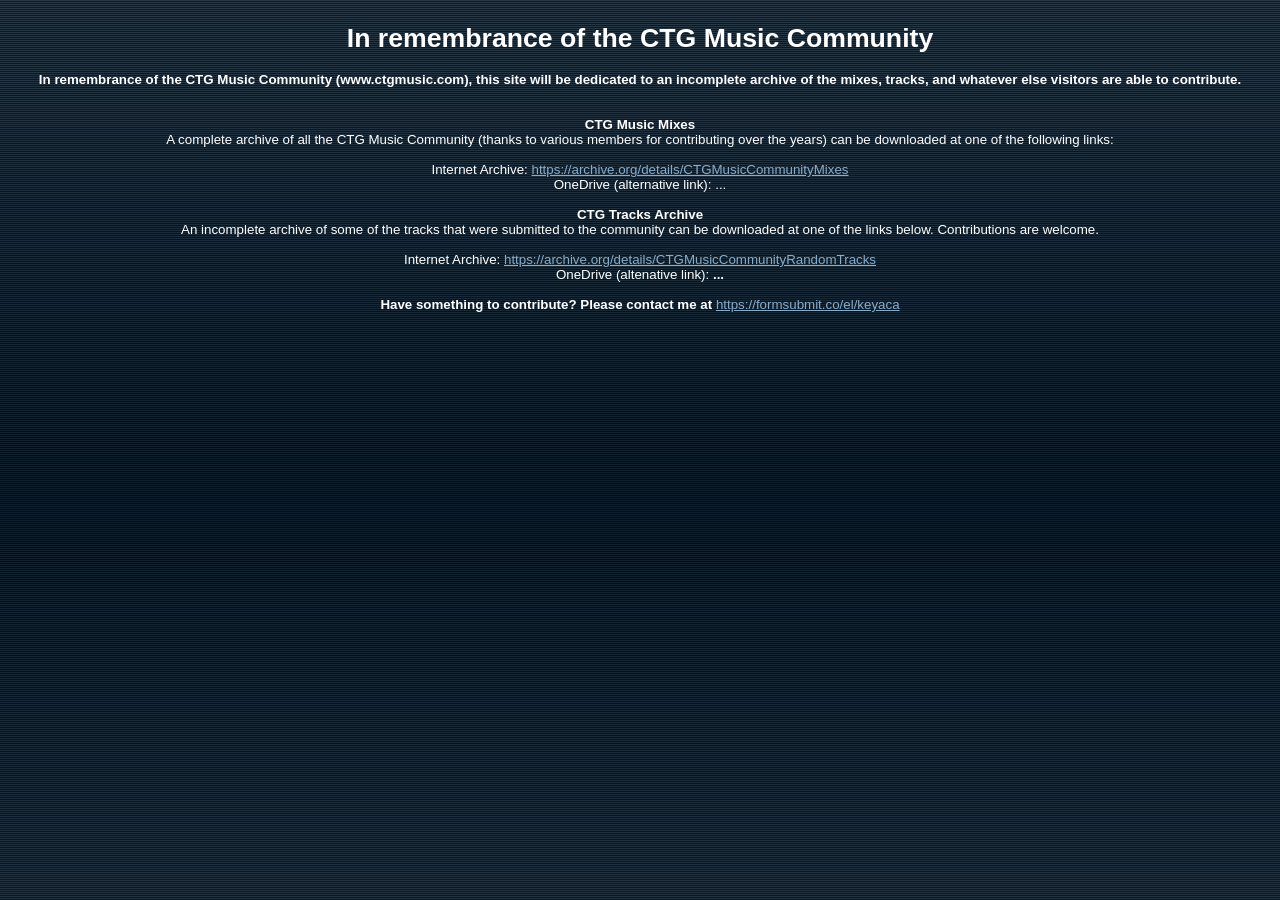
<file: ctg2026/index.html>
<!DOCTYPE html>
<html>
  <head>
    <meta http-equiv="content-type" content="text/html; charset=windows-1250">
    <title>In remembrance of the CTG Music Community</title>
    <meta name="robots" content="all">
    <meta http-equiv="Content-language" content="en">
    <meta content="CTG is music community,sharing mp3 and other music files free to download.We provide advanced systems for experienced and beginner musicians to promote themselves and their music"
      name="description">
    <meta name="keywords" content="music community, add your song, best free mp3 downloads, top charts, scene links archive, midi programs, vst guide, tracker software, reason and cubase, remix contest, music reviews, promo songs, web chat, artist diaries, express yourself, trance mix, melodic trance, classical soundtracks, experimental ambient, electro dance, techno acid, easy listening, chill house, heavy black metal, chiptune, drum and bass, demostyle game, alternative rock, chillout downtempo, happy hardcore, hardstyle, psychedelic goa, latin jazz">
    <meta name="category" content="Entertainment">
    <meta name="author" content="Gaj Capuder">
    <link rel="STYLESHEET" type="text/css" href="default-2.css">
  </head>
  <body>
    <table width="100%" cellspacing="0" cellpadding="0" border="0">
      <tbody>
        <tr align="center">
          <td>
            <h1>In remembrance of the CTG Music Community</h1>
            <b>In remembrance of the CTG Music Community (www.ctgmusic.com),
              this site will be dedicated to an incomplete archive of the mixes,
              tracks, and whatever else visitors are able to contribute.<br>
              <br>
            </b><br>
            <b>CTG Music Mixes</b><br>
            A complete archive of all the CTG Music Community (thanks to various
            members for contributing over the years) can be downloaded at one of
            the following links:<br>
            <br>
            Internet Archive: <a href="https://archive.org/details/CTGMusicCommunityMixes">https://archive.org/details/CTGMusicCommunityMixes</a><br>
            OneDrive (alternative link): ...<br>
            <br>
            <b>CTG Tracks Archive<br>
            </b>An incomplete archive of some of the tracks that were submitted
            to the community can be downloaded at one of the links below.
            Contributions are welcome.<b><br>
              <br>
            </b>Internet Archive: <a href="https://archive.org/details/CTGMusicCommunityRandomTracks">https://archive.org/details/CTGMusicCommunityRandomTracks</a><br>
            OneDrive (altenative link):<b> ...<br>
              <br>
              Have something to contribute? Please contact me at </b><a href="https://formsubmit.co/el/keyaca"
              target="_blank">https://formsubmit.co/el/keyaca</a><b><a href="https://formsubmit.co/el/keyaca"
                target="_blank"><br>
              </a><br>
            </b></td>
        </tr>
      </tbody>
    </table>
  </body>
</html>
</file>
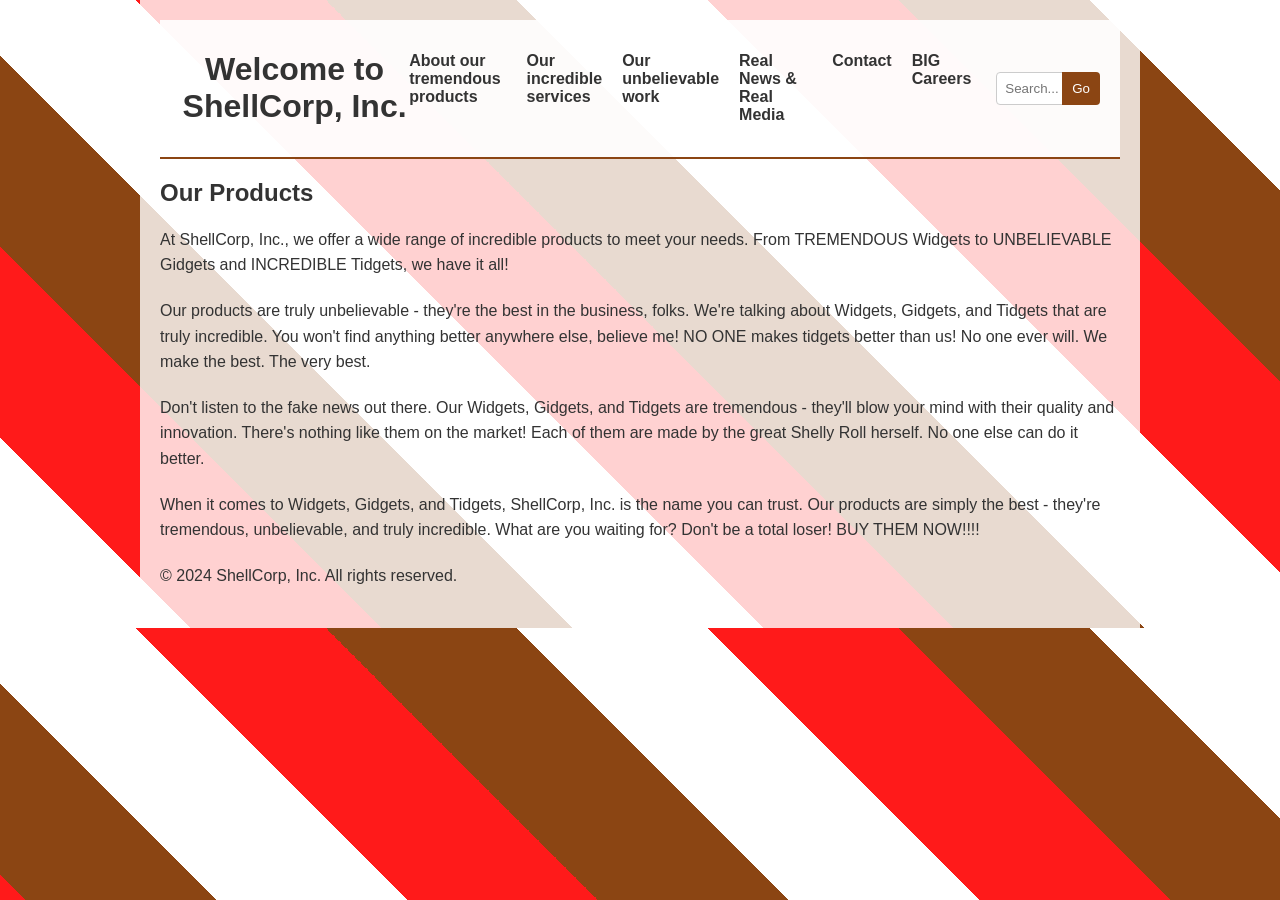
<file: ShellCorp/index.html>
<!DOCTYPE html>
<html lang="en">
  <head>
    <meta http-equiv="content-type" content="text/html; charset=UTF-8">
    <meta name="viewport" content="width=device-width, initial-scale=1.0">
    <title>ShellCorp, Inc.</title>
    <style>
        body {
            font-family: Arial, sans-serif;
            margin: 0;
            padding: 0;
            background-image: repeating-linear-gradient(
                45deg,
                #ffffff,
                #ffffff 10%,
                #ff1a1a 10%,
                #ff1a1a 20%,
                #8b4513 20%,
                #8b4513 30%
            );
            color: #333;
        }
        .container {
            max-width: 960px;
            margin: 0 auto;
            padding: 20px;
            background-color: rgba(255, 255, 255, 0.8);
        }
        header {
            display: flex;
            justify-content: space-between;
            align-items: center;
            margin-bottom: 20px;
            background-color: rgba(255, 255, 255, 0.9);
            padding: 10px 20px;
            border-bottom: 2px solid #8b4513;
        }
        nav {
            display: flex;
            align-items: center;
        }
        nav ul {
            list-style-type: none;
            margin: 0;
            padding: 0;
            display: flex;
        }
        nav ul li {
            margin-right: 20px;
        }
        nav ul li a {
            text-decoration: none;
            color: #333;
            font-weight: bold;
        }
        .search-bar {
            flex-grow: 1;
            margin-left: 5px;
            position: relative;
        }
        .search-bar input[type="text"] {
            width: calc(100% - 40px);
            padding: 8px;
            border: 1px solid #ccc;
            border-radius: 4px;
        }
        .search-bar button {
            position: absolute;
            top: 0;
            right: 0;
            height: 100%;
            padding: 8px 10px;
            background-color: #8b4513;
            color: #fff;
            border: none;
            border-top-right-radius: 4px;
            border-bottom-right-radius: 4px;
            cursor: pointer;
        }
        h1 {
            text-align: center;
        }
        p {
            margin-bottom: 20px;
            line-height: 1.6;
        }
    </style>
  </head>
  <body>
    <div class="container">
      <header>
        <h1>Welcome to ShellCorp, Inc.</h1>
        <nav>
          <ul>
            <li><a href="index.html">About our
                tremendous products</a></li>
            <li><a href="services.html">Our incredible
                services</a></li>
            <li><a href="work.html">Our unbelievable
                work</a></li>
            <li><a href="news.html">Real News &amp;
                Real Media</a></li>
            <li><a href="contact.html">Contact</a></li>
            <li><a href="careers.html">BIG Careers</a></li>
          </ul>
          <div class="search-bar"> <input placeholder="Search..." type="text">
            <button type="submit">Go</button> </div>
        </nav>
      </header>
      <main>
        <section>
          <h2>Our Products</h2>
          <p>At ShellCorp, Inc., we offer a wide range of incredible products to
            meet your needs. From TREMENDOUS Widgets to UNBELIEVABLE Gidgets and
            INCREDIBLE Tidgets, we have it all!</p>
          <p>Our products are truly unbelievable - they're the best in the
            business, folks. We're talking about Widgets, Gidgets, and Tidgets
            that are truly incredible. You won't find anything better anywhere
            else, believe me! NO ONE makes tidgets better than us! No one ever
            will. We make the best. The very best.</p>
          <p>Don't listen to the fake news out there. Our Widgets, Gidgets, and
            Tidgets are tremendous - they'll blow your mind with their quality
            and innovation. There's nothing like them on the market! Each of
            them are made by the great Shelly Roll herself. No one else can do
            it better.</p>
          <p>When it comes to Widgets, Gidgets, and Tidgets, ShellCorp, Inc. is
            the name you can trust. Our products are simply the best - they're
            tremendous, unbelievable, and truly incredible. What are you waiting
            for? Don't be a total loser! BUY THEM NOW!!!!</p>
        </section>
      </main>
      <footer>
        <p>© 2024 ShellCorp, Inc. All rights reserved.</p>
      </footer>
    </div>
  </body>
</html>
</file>
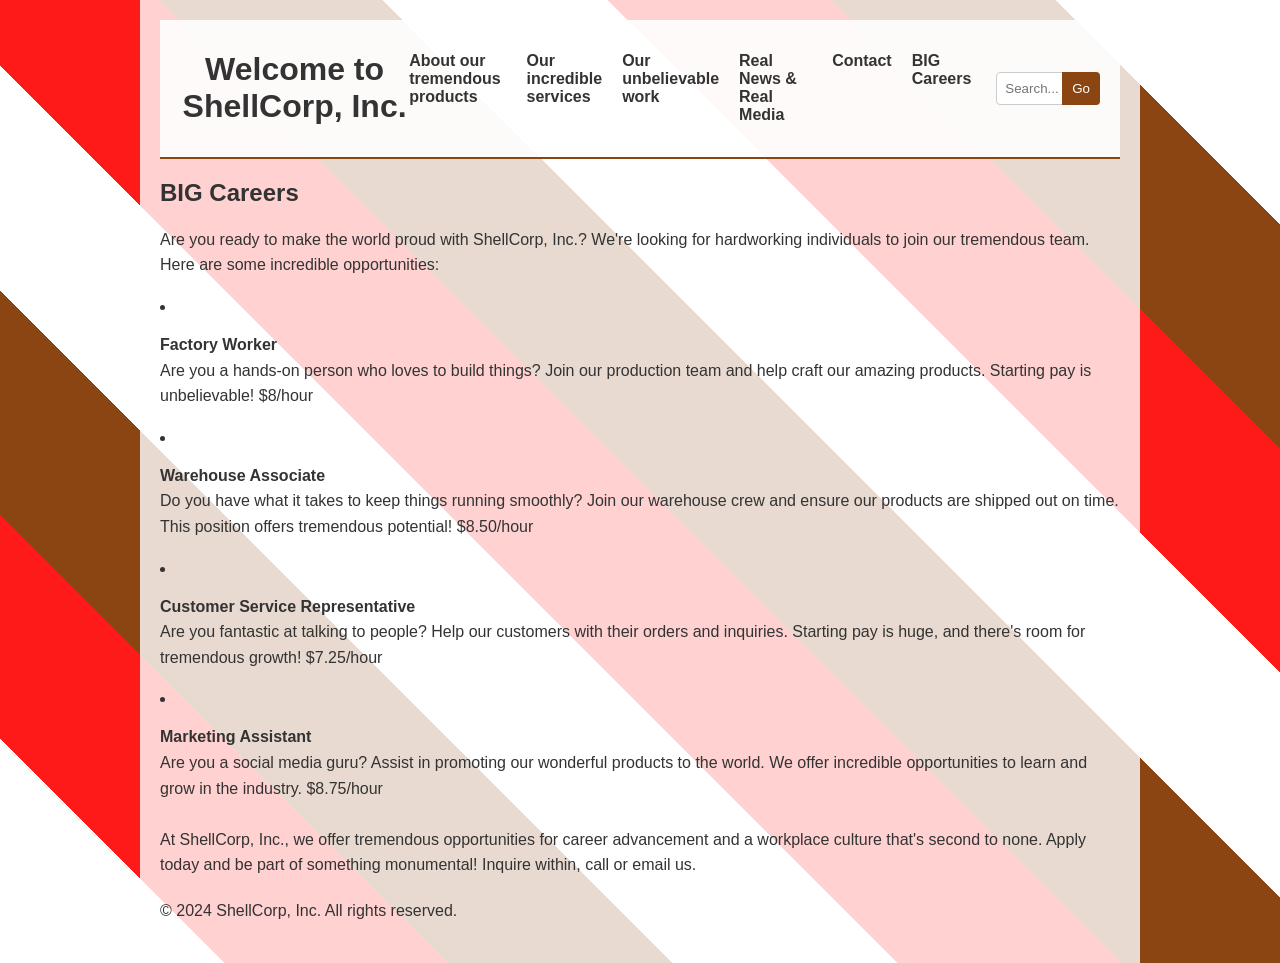
<file: ShellCorp/careers.html>
<!DOCTYPE html>
<html lang="en">
  <head>
    <meta http-equiv="content-type" content="text/html; charset=UTF-8">
    <meta name="viewport" content="width=device-width, initial-scale=1.0">
    <title>ShellCorp, Inc.</title>
    <style>
        body {
            font-family: Arial, sans-serif;
            margin: 0;
            padding: 0;
            background-image: repeating-linear-gradient(
                45deg,
                #ffffff,
                #ffffff 10%,
                #ff1a1a 10%,
                #ff1a1a 20%,
                #8b4513 20%,
                #8b4513 30%
            );
            color: #333;
        }
        .container {
            max-width: 960px;
            margin: 0 auto;
            padding: 20px;
            background-color: rgba(255, 255, 255, 0.8);
        }
        header {
            display: flex;
            justify-content: space-between;
            align-items: center;
            margin-bottom: 20px;
            background-color: rgba(255, 255, 255, 0.9);
            padding: 10px 20px;
            border-bottom: 2px solid #8b4513;
        }
        nav {
            display: flex;
            align-items: center;
        }
        nav ul {
            list-style-type: none;
            margin: 0;
            padding: 0;
            display: flex;
        }
        nav ul li {
            margin-right: 20px;
        }
        nav ul li a {
            text-decoration: none;
            color: #333;
            font-weight: bold;
        }
        .search-bar {
            flex-grow: 1;
            margin-left: 5px;
            position: relative;
        }
        .search-bar input[type="text"] {
            width: calc(100% - 40px);
            padding: 8px;
            border: 1px solid #ccc;
            border-radius: 4px;
        }
        .search-bar button {
            position: absolute;
            top: 0;
            right: 0;
            height: 100%;
            padding: 8px 10px;
            background-color: #8b4513;
            color: #fff;
            border: none;
            border-top-right-radius: 4px;
            border-bottom-right-radius: 4px;
            cursor: pointer;
        }
        h1 {
            text-align: center;
        }
        p {
            margin-bottom: 20px;
            line-height: 1.6;
        }
    </style>
  </head>
  <body>
    <div class="container">
      <header>
        <h1>Welcome to ShellCorp, Inc.</h1>
        <nav>
          <ul>
            <li><a href="index.html">About our
                tremendous products</a></li>
            <li><a href="services.html">Our incredible
                services</a></li>
            <li><a href="work.html">Our unbelievable
                work</a></li>
            <li><a href="news.html">Real News &amp;
                Real Media</a></li>
            <li><a href="contact.html">Contact</a></li>
            <li><a href="careers.html">BIG Careers</a></li>
          </ul>
          <div class="search-bar"> <input placeholder="Search..." type="text">
            <button type="submit">Go</button> </div>
        </nav>
      </header>
      <main>
        <section>
          <h2>BIG Careers</h2>
          <p>Are you ready to make the world proud with ShellCorp, Inc.? We're
            looking for hardworking individuals to join our tremendous team.
            Here are some incredible opportunities:</p>
          <li>
            <p><strong>Factory Worker</strong><br>
              Are you a hands-on person who loves to build things? Join our
              production team and help craft our amazing products. Starting pay
              is unbelievable! $8/hour</p>
          </li>
          <li>
            <p><strong>Warehouse Associate</strong><br>
              Do you have what it takes to keep things running smoothly? Join
              our warehouse crew and ensure our products are shipped out on
              time. This position offers tremendous potential! $8.50/hour</p>
          </li>
          <li>
            <p><strong>Customer Service Representative</strong><br>
              Are you fantastic at talking to people? Help our customers with
              their orders and inquiries. Starting pay is huge, and there's room
              for tremendous growth! $7.25/hour</p>
          </li>
          <li>
            <p><strong>Marketing Assistant</strong><br>
              Are you a social media guru? Assist in promoting our wonderful
              products to the world. We offer incredible opportunities to learn
              and grow in the industry. $8.75/hour<br>
              <br>
              At ShellCorp, Inc., we offer tremendous opportunities for career
              advancement and a workplace culture that's second to none. Apply
              today and be part of something monumental! Inquire within, call or
              email us.</p>
          </li>
        </section>
        <section></section>
      </main>
      <footer>
        <p>© 2024 ShellCorp, Inc. All rights reserved.</p>
      </footer>
    </div>
  </body>
</html>
</file>
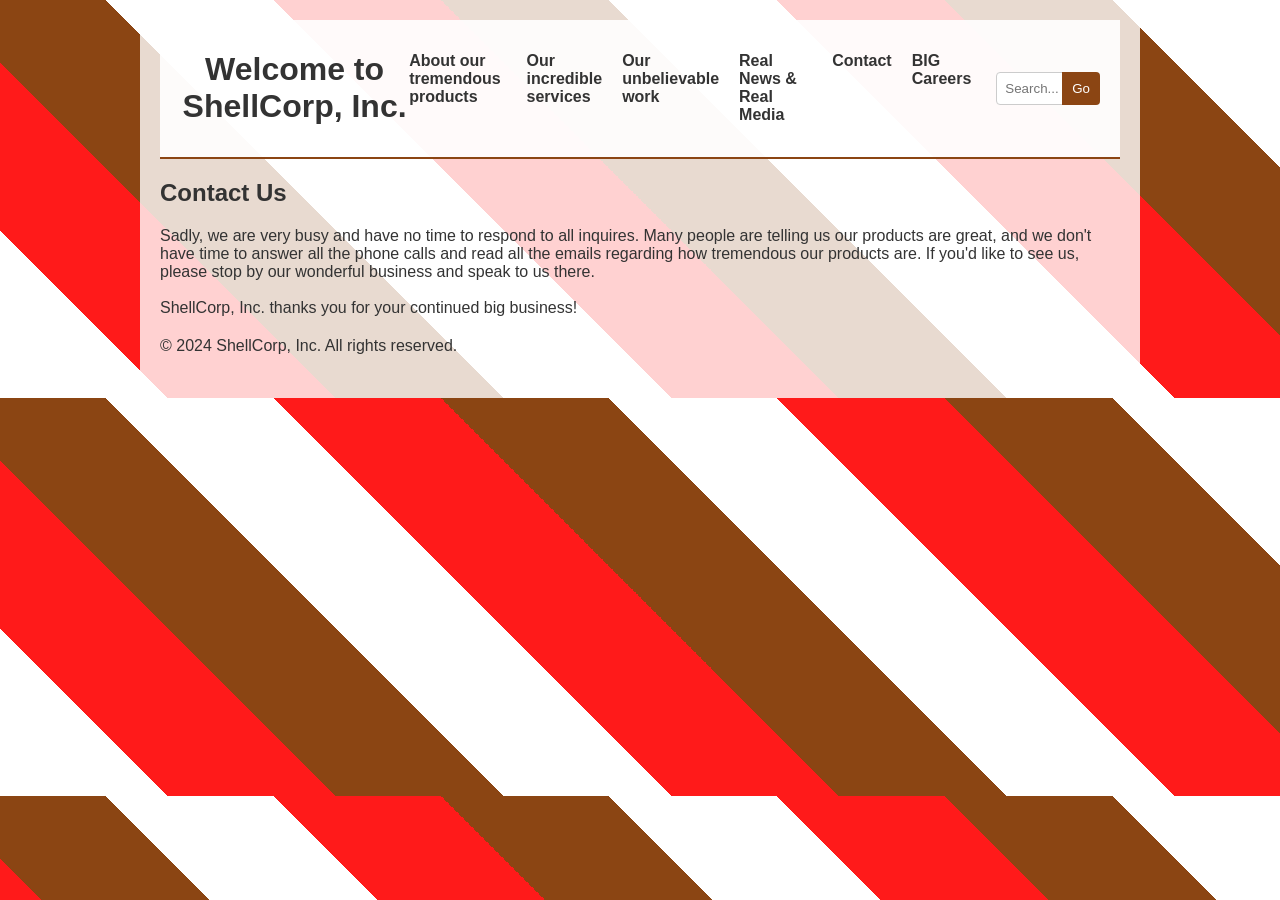
<file: ShellCorp/contact.html>
<!DOCTYPE html>
<html lang="en">
  <head>
    <meta http-equiv="content-type" content="text/html; charset=UTF-8">
    <meta name="viewport" content="width=device-width, initial-scale=1.0">
    <title>ShellCorp, Inc.</title>
    <style>
        body {
            font-family: Arial, sans-serif;
            margin: 0;
            padding: 0;
            background-image: repeating-linear-gradient(
                45deg,
                #ffffff,
                #ffffff 10%,
                #ff1a1a 10%,
                #ff1a1a 20%,
                #8b4513 20%,
                #8b4513 30%
            );
            color: #333;
        }
        .container {
            max-width: 960px;
            margin: 0 auto;
            padding: 20px;
            background-color: rgba(255, 255, 255, 0.8);
        }
        header {
            display: flex;
            justify-content: space-between;
            align-items: center;
            margin-bottom: 20px;
            background-color: rgba(255, 255, 255, 0.9);
            padding: 10px 20px;
            border-bottom: 2px solid #8b4513;
        }
        nav {
            display: flex;
            align-items: center;
        }
        nav ul {
            list-style-type: none;
            margin: 0;
            padding: 0;
            display: flex;
        }
        nav ul li {
            margin-right: 20px;
        }
        nav ul li a {
            text-decoration: none;
            color: #333;
            font-weight: bold;
        }
        .search-bar {
            flex-grow: 1;
            margin-left: 5px;
            position: relative;
        }
        .search-bar input[type="text"] {
            width: calc(100% - 40px);
            padding: 8px;
            border: 1px solid #ccc;
            border-radius: 4px;
        }
        .search-bar button {
            position: absolute;
            top: 0;
            right: 0;
            height: 100%;
            padding: 8px 10px;
            background-color: #8b4513;
            color: #fff;
            border: none;
            border-top-right-radius: 4px;
            border-bottom-right-radius: 4px;
            cursor: pointer;
        }
        h1 {
            text-align: center;
        }
        p {
            margin-bottom: 20px;
            line-height: 1.6;
        }
    </style>
  </head>
  <body>
    <div class="container">
      <header>
        <h1>Welcome to ShellCorp, Inc.</h1>
        <nav>
          <ul>
            <li><a href="index.html">About our
                tremendous products</a></li>
            <li><a href="services.html">Our incredible
                services</a></li>
            <li><a href="work.html">Our unbelievable
                work</a></li>
            <li><a href="news.html">Real News &amp;
                Real Media</a></li>
            <li><a href="contact.html">Contact</a></li>
            <li><a href="careers.html">BIG Careers</a></li>
          </ul>
          <div class="search-bar"> <input placeholder="Search..." type="text">
            <button type="submit">Go</button> </div>
        </nav>
      </header>
      <main>
        <section>
          <h2>Contact Us</h2>
          Sadly, we are very busy and have no time to respond to all inquires.
          Many people are telling us our products are great, and we don't have
          time to answer all the phone calls and read all the emails regarding
          how tremendous our products are. If you'd like to see us, please stop
          by our wonderful business and speak to us there.<br>
          <br>
          ShellCorp, Inc. thanks you for your continued big business!</section>
      </main>
      <footer>
        <p>© 2024 ShellCorp, Inc. All rights reserved.</p>
      </footer>
    </div>
  </body>
</html>
</file>
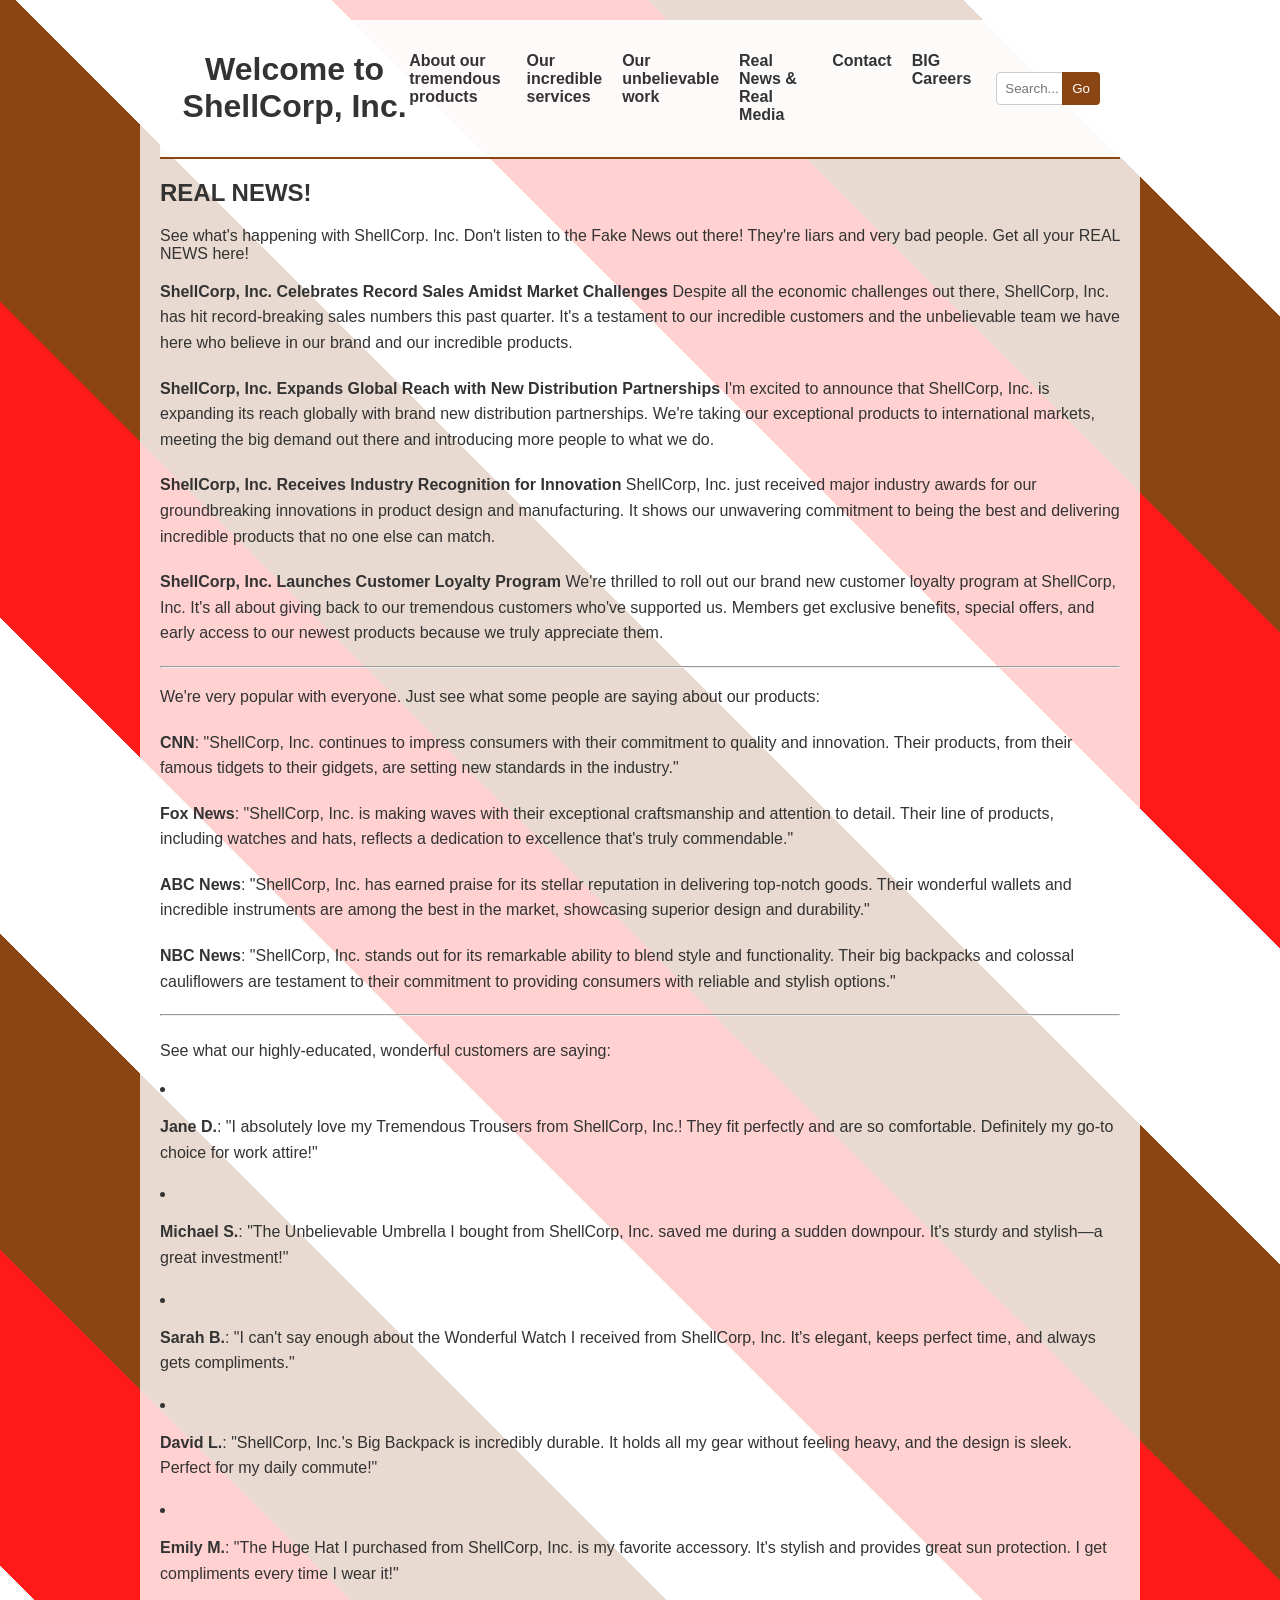
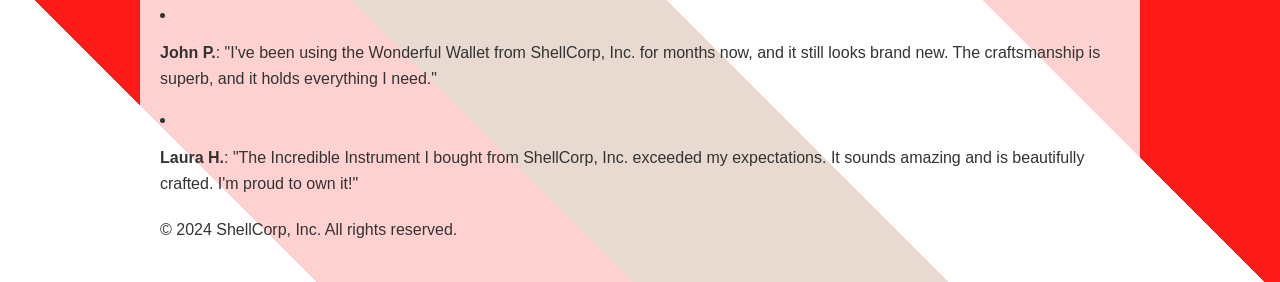
<file: ShellCorp/news.html>
<!DOCTYPE html>
<html lang="en">
  <head>
    <meta http-equiv="content-type" content="text/html; charset=UTF-8">
    <meta name="viewport" content="width=device-width, initial-scale=1.0">
    <title>ShellCorp, Inc.</title>
    <style>
        body {
            font-family: Arial, sans-serif;
            margin: 0;
            padding: 0;
            background-image: repeating-linear-gradient(
                45deg,
                #ffffff,
                #ffffff 10%,
                #ff1a1a 10%,
                #ff1a1a 20%,
                #8b4513 20%,
                #8b4513 30%
            );
            color: #333;
        }
        .container {
            max-width: 960px;
            margin: 0 auto;
            padding: 20px;
            background-color: rgba(255, 255, 255, 0.8);
        }
        header {
            display: flex;
            justify-content: space-between;
            align-items: center;
            margin-bottom: 20px;
            background-color: rgba(255, 255, 255, 0.9);
            padding: 10px 20px;
            border-bottom: 2px solid #8b4513;
        }
        nav {
            display: flex;
            align-items: center;
        }
        nav ul {
            list-style-type: none;
            margin: 0;
            padding: 0;
            display: flex;
        }
        nav ul li {
            margin-right: 20px;
        }
        nav ul li a {
            text-decoration: none;
            color: #333;
            font-weight: bold;
        }
        .search-bar {
            flex-grow: 1;
            margin-left: 5px;
            position: relative;
        }
        .search-bar input[type="text"] {
            width: calc(100% - 40px);
            padding: 8px;
            border: 1px solid #ccc;
            border-radius: 4px;
        }
        .search-bar button {
            position: absolute;
            top: 0;
            right: 0;
            height: 100%;
            padding: 8px 10px;
            background-color: #8b4513;
            color: #fff;
            border: none;
            border-top-right-radius: 4px;
            border-bottom-right-radius: 4px;
            cursor: pointer;
        }
        h1 {
            text-align: center;
        }
        p {
            margin-bottom: 20px;
            line-height: 1.6;
        }
    </style>
  </head>
  <body>
    <div class="container">
      <header>
        <h1>Welcome to ShellCorp, Inc.</h1>
        <nav>
          <ul>
            <li><a href="index.html">About our
                tremendous products</a></li>
            <li><a href="services.html">Our incredible
                services</a></li>
            <li><a href="work.html">Our unbelievable
                work</a></li>
            <li><a href="news.html">Real News &amp;
                Real Media</a></li>
            <li><a href="contact.html">Contact</a></li>
            <li><a href="careers.html">BIG Careers</a></li>
          </ul>
          <div class="search-bar"> <input placeholder="Search..." type="text">
            <button type="submit">Go</button> </div>
        </nav>
      </header>
      <main>
        <section>
          <h2>REAL NEWS!</h2>
          See what's happening with ShellCorp. Inc. Don't listen to the Fake
          News out there! They're liars and very bad people. Get all your REAL
          NEWS here!<br>
          <p><strong>ShellCorp, Inc. Celebrates Record Sales Amidst Market
              Challenges</strong>
            Despite all the economic challenges out there, ShellCorp, Inc. has
            hit record-breaking sales numbers this past quarter. It's a
            testament to our incredible customers and the unbelievable team we
            have here who believe in our brand and our incredible products.</p>
          <p><strong>ShellCorp, Inc. Expands Global Reach with New Distribution
              Partnerships</strong>
            I'm excited to announce that ShellCorp, Inc. is expanding its reach
            globally with brand new distribution partnerships. We're taking our
            exceptional products to international markets, meeting the big
            demand out there and introducing more people to what we do.</p>
          <p><strong>ShellCorp, Inc. Receives Industry Recognition for
              Innovation</strong>
            ShellCorp, Inc. just received major industry awards for our
            groundbreaking innovations in product design and manufacturing. It
            shows our unwavering commitment to being the best and delivering
            incredible products that no one else can match.</p>
          <p><strong>ShellCorp, Inc. Launches Customer Loyalty Program</strong>
            We're thrilled to roll out our brand new customer loyalty program at
            ShellCorp, Inc. It's all about giving back to our tremendous
            customers who've supported us. Members get exclusive benefits,
            special offers, and early access to our newest products because we
            truly appreciate them.</p>
        </section>
        <hr>
        <p>We're very popular with everyone. Just see what some people are
          saying about our products:</p>
        <section>
          <p><strong>CNN</strong>: "ShellCorp, Inc. continues to impress
            consumers with their commitment to quality and innovation. Their
            products, from their famous tidgets to their gidgets, are setting
            new standards in the industry."</p>
          <p><strong>Fox News</strong>: "ShellCorp, Inc. is making waves with
            their exceptional craftsmanship and attention to detail. Their line
            of products, including watches and hats, reflects a dedication to
            excellence that's truly commendable."</p>
          <p><strong>ABC News</strong>: "ShellCorp, Inc. has earned praise for
            its stellar reputation in delivering top-notch goods. Their
            wonderful wallets and incredible instruments are among the best in
            the market, showcasing superior design and durability."</p>
          <p><strong>NBC News</strong>: "ShellCorp, Inc. stands out for its
            remarkable ability to blend style and functionality. Their big
            backpacks and colossal cauliflowers are testament to their
            commitment to providing consumers with reliable and stylish
            options."</p>
          <hr><br>
          See what our highly-educated, wonderful customers are saying:<br>
          <p>
            <li>
              <p><strong>Jane D.</strong>: "I absolutely love my Tremendous
                Trousers from ShellCorp, Inc.! They fit perfectly and are so
                comfortable. Definitely my go-to choice for work attire!"</p>
            </li>
          </p>
          <p>
            <li>
              <p><strong>Michael S.</strong>: "The Unbelievable Umbrella I
                bought from ShellCorp, Inc. saved me during a sudden downpour.
                It's sturdy and stylish—a great investment!"</p>
            </li>
            <li>
              <p><strong>Sarah B.</strong>: "I can't say enough about the
                Wonderful Watch I received from ShellCorp, Inc. It's elegant,
                keeps perfect time, and always gets compliments."</p>
            </li>
            <li>
              <p><strong>David L.</strong>: "ShellCorp, Inc.'s Big Backpack is
                incredibly durable. It holds all my gear without feeling heavy,
                and the design is sleek. Perfect for my daily commute!"</p>
            </li>
            <li>
              <p><strong>Emily M.</strong>: "The Huge Hat I purchased from
                ShellCorp, Inc. is my favorite accessory. It's stylish and
                provides great sun protection. I get compliments every time I
                wear it!"</p>
            </li>
            <li>
              <p><strong>John P.</strong>: "I've been using the Wonderful Wallet
                from ShellCorp, Inc. for months now, and it still looks brand
                new. The craftsmanship is superb, and it holds everything I
                need."</p>
            </li>
            <li>
              <p><strong>Laura H.</strong>: "The Incredible Instrument I bought
                from ShellCorp, Inc. exceeded my expectations. It sounds amazing
                and is beautifully crafted. I'm proud to own it!"</p>
            </li>
          </p>
        </section>
      </main>
      <footer>
        <p>© 2024 ShellCorp, Inc. All rights reserved.</p>
      </footer>
    </div>
  </body>
</html>
</file>
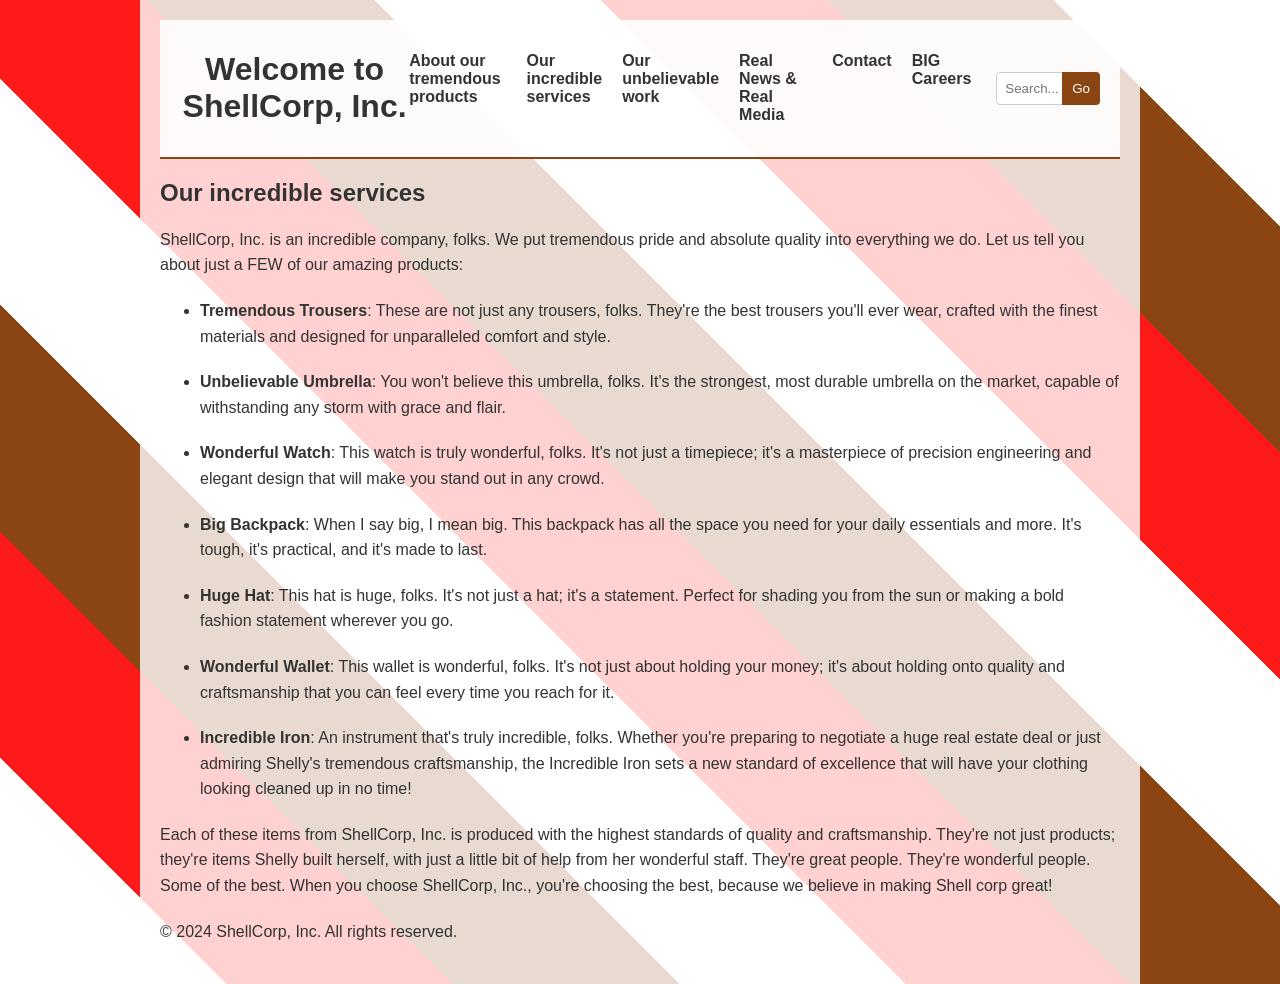
<file: ShellCorp/services.html>
<!DOCTYPE html>
<html lang="en">
  <head>
    <meta http-equiv="content-type" content="text/html; charset=UTF-8">
    <meta name="viewport" content="width=device-width, initial-scale=1.0">
    <title>ShellCorp, Inc.</title>
    <style>
        body {
            font-family: Arial, sans-serif;
            margin: 0;
            padding: 0;
            background-image: repeating-linear-gradient(
                45deg,
                #ffffff,
                #ffffff 10%,
                #ff1a1a 10%,
                #ff1a1a 20%,
                #8b4513 20%,
                #8b4513 30%
            );
            color: #333;
        }
        .container {
            max-width: 960px;
            margin: 0 auto;
            padding: 20px;
            background-color: rgba(255, 255, 255, 0.8);
        }
        header {
            display: flex;
            justify-content: space-between;
            align-items: center;
            margin-bottom: 20px;
            background-color: rgba(255, 255, 255, 0.9);
            padding: 10px 20px;
            border-bottom: 2px solid #8b4513;
        }
        nav {
            display: flex;
            align-items: center;
        }
        nav ul {
            list-style-type: none;
            margin: 0;
            padding: 0;
            display: flex;
        }
        nav ul li {
            margin-right: 20px;
        }
        nav ul li a {
            text-decoration: none;
            color: #333;
            font-weight: bold;
        }
        .search-bar {
            flex-grow: 1;
            margin-left: 5px;
            position: relative;
        }
        .search-bar input[type="text"] {
            width: calc(100% - 40px);
            padding: 8px;
            border: 1px solid #ccc;
            border-radius: 4px;
        }
        .search-bar button {
            position: absolute;
            top: 0;
            right: 0;
            height: 100%;
            padding: 8px 10px;
            background-color: #8b4513;
            color: #fff;
            border: none;
            border-top-right-radius: 4px;
            border-bottom-right-radius: 4px;
            cursor: pointer;
        }
        h1 {
            text-align: center;
        }
        p {
            margin-bottom: 20px;
            line-height: 1.6;
        }
    </style>
  </head>
  <body>
    <div class="container">
      <header>
        <h1>Welcome to ShellCorp, Inc.</h1>
        <nav>
          <ul>
            <li><a href="index.html">About our
                tremendous products</a></li>
            <li><a href="services.html">Our incredible
                services</a></li>
            <li><a href="work.html">Our unbelievable
                work</a></li>
            <li><a href="news.html">Real News &amp;
                Real Media</a></li>
            <li><a href="contact.html">Contact</a></li>
            <li><a href="careers.html">BIG Careers</a></li>
          </ul>
          <div class="search-bar"> <input placeholder="Search..." type="text">
            <button type="submit">Go</button> </div>
        </nav>
      </header>
      <main>
        <section>
          <h2>Our incredible services</h2>
          <p>ShellCorp, Inc. is an incredible company, folks. We put tremendous
            pride and absolute quality into everything we do. Let us tell you
            about just a FEW of our amazing products:</p>
          <ul>
            <li>
              <p><strong>Tremendous Trousers</strong>: These are not just any
                trousers, folks. They're the best trousers you'll ever wear,
                crafted with the finest materials and designed for unparalleled
                comfort and style.</p>
            </li>
            <li>
              <p><strong>Unbelievable Umbrella</strong>: You won't believe this
                umbrella, folks. It's the strongest, most durable umbrella on
                the market, capable of withstanding any storm with grace and
                flair.</p>
            </li>
            <li>
              <p><strong>Wonderful Watch</strong>: This watch is truly
                wonderful, folks. It's not just a timepiece; it's a masterpiece
                of precision engineering and elegant design that will make you
                stand out in any crowd.</p>
            </li>
            <li>
              <p><strong>Big Backpack</strong>: When I say big, I mean big. This
                backpack has all the space you need for your daily essentials
                and more. It's tough, it's practical, and it's made to last.</p>
            </li>
            <li>
              <p><strong>Huge Hat</strong>: This hat is huge, folks. It's not
                just a hat; it's a statement. Perfect for shading you from the
                sun or making a bold fashion statement wherever you go.</p>
            </li>
            <li>
              <p><strong>Wonderful Wallet</strong>: This wallet is wonderful,
                folks. It's not just about holding your money; it's about
                holding onto quality and craftsmanship that you can feel every
                time you reach for it.</p>
            </li>
            <li>
              <p><strong>Incredible Iron</strong>: An instrument that's truly
                incredible, folks. Whether you're preparing to negotiate a huge
                real estate deal or just admiring Shelly's tremendous
                craftsmanship, the Incredible Iron sets a new standard of
                excellence that will have your clothing looking cleaned up in no
                time!</p>
            </li>
          </ul>
          <p>Each of these items from ShellCorp, Inc. is produced with the
            highest standards of quality and craftsmanship. They're not just
            products; they're items Shelly built herself, with just a little bit
            of help from her wonderful staff. They're great people. They're
            wonderful people. Some of the best. When you choose ShellCorp, Inc.,
            you're choosing the best, because we believe in making Shell corp
            great!</p>
        </section>
      </main>
      <footer>
        <p>© 2024 ShellCorp, Inc. All rights reserved.</p>
      </footer>
    </div>
  </body>
</html>
</file>
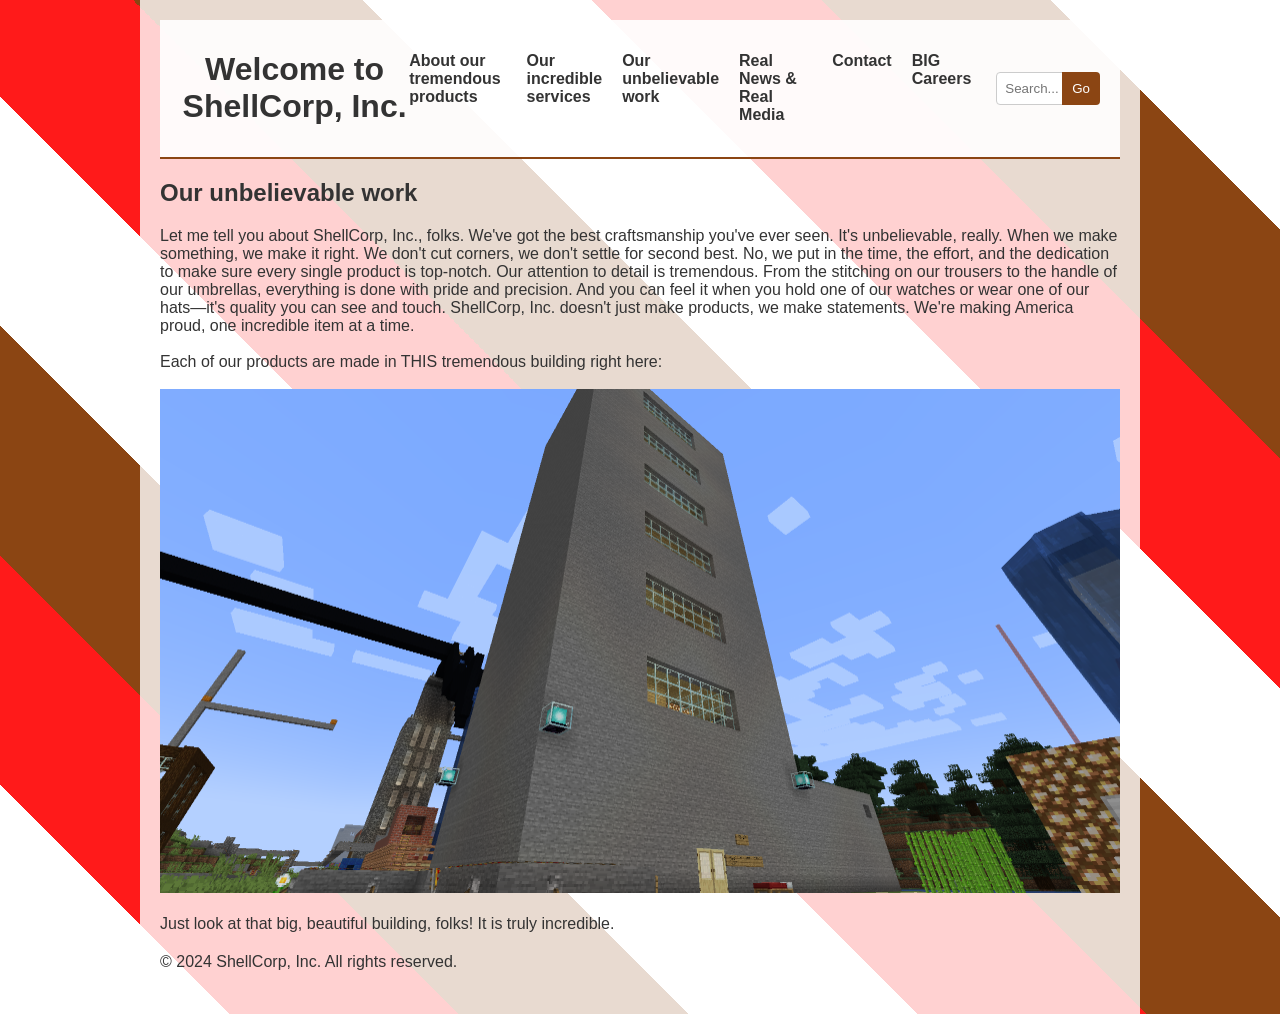
<file: ShellCorp/work.html>
<!DOCTYPE html>
<html lang="en">
  <head>
    <meta http-equiv="content-type" content="text/html; charset=UTF-8">
    <meta name="viewport" content="width=device-width, initial-scale=1.0">
    <title>ShellCorp, Inc.</title>
    <style>
        body {
            font-family: Arial, sans-serif;
            margin: 0;
            padding: 0;
            background-image: repeating-linear-gradient(
                45deg,
                #ffffff,
                #ffffff 10%,
                #ff1a1a 10%,
                #ff1a1a 20%,
                #8b4513 20%,
                #8b4513 30%
            );
            color: #333;
        }
        .container {
            max-width: 960px;
            margin: 0 auto;
            padding: 20px;
            background-color: rgba(255, 255, 255, 0.8);
        }
        header {
            display: flex;
            justify-content: space-between;
            align-items: center;
            margin-bottom: 20px;
            background-color: rgba(255, 255, 255, 0.9);
            padding: 10px 20px;
            border-bottom: 2px solid #8b4513;
        }
        nav {
            display: flex;
            align-items: center;
        }
        nav ul {
            list-style-type: none;
            margin: 0;
            padding: 0;
            display: flex;
        }
        nav ul li {
            margin-right: 20px;
        }
        nav ul li a {
            text-decoration: none;
            color: #333;
            font-weight: bold;
        }
        .search-bar {
            flex-grow: 1;
            margin-left: 5px;
            position: relative;
        }
        .search-bar input[type="text"] {
            width: calc(100% - 40px);
            padding: 8px;
            border: 1px solid #ccc;
            border-radius: 4px;
        }
        .search-bar button {
            position: absolute;
            top: 0;
            right: 0;
            height: 100%;
            padding: 8px 10px;
            background-color: #8b4513;
            color: #fff;
            border: none;
            border-top-right-radius: 4px;
            border-bottom-right-radius: 4px;
            cursor: pointer;
        }
        h1 {
            text-align: center;
        }
        p {
            margin-bottom: 20px;
            line-height: 1.6;
        }
    </style>
  </head>
  <body>
    <div class="container">
      <header>
        <h1>Welcome to ShellCorp, Inc.</h1>
        <nav>
          <ul>
            <li><a href="index.html">About our
                tremendous products</a></li>
            <li><a href="services.html">Our incredible
                services</a></li>
            <li><a href="work.html">Our unbelievable
                work</a></li>
            <li><a href="news.html">Real News &amp;
                Real Media</a></li>
            <li><a href="contact.html">Contact</a></li>
            <li><a href="careers.html">BIG Careers</a></li>
          </ul>
          <div class="search-bar"> <input placeholder="Search..." type="text">
            <button type="submit">Go</button> </div>
        </nav>
      </header>
      <main>
        <section>
          <h2>Our unbelievable work</h2>
          Let me tell you about ShellCorp, Inc., folks. We've got the best
          craftsmanship you've ever seen. It's unbelievable, really. When we
          make something, we make it right. We don't cut corners, we don't
          settle for second best. No, we put in the time, the effort, and the
          dedication to make sure every single product is top-notch. Our
          attention to detail is tremendous. From the stitching on our trousers
          to the handle of our umbrellas, everything is done with pride and
          precision. And you can feel it when you hold one of our watches or
          wear one of our hats—it's quality you can see and touch. ShellCorp,
          Inc. doesn't just make products, we make statements. We're making
          America proud, one incredible item at a time.<br>
          <br>
          Each of our products are made in THIS tremendous building right here:<br>
          <br>
          <img src="ShellCorp-Building.png" alt="" style="width: 960px; height: 504px;"><br>
          <br>
          Just look at that big, beautiful building, folks! It is truly
          incredible.</section>
      </main>
      <footer>
        <p>© 2024 ShellCorp, Inc. All rights reserved.</p>
      </footer>
    </div>
  </body>
</html>
</file>
<file: ctg2026/default-2.css>
body , html
{
	scrollbar-arrow-color: #F59432;
	scrollbar-base-color: #17BBFF;
	scrollbar-face-color: #1F3347;
	scrollbar-highlight-color: #46739F;
	scrollbar-track-color: #1F3347; 
}

body {
    background-color: #000000;
    background-image: url('pics/ctg.gif');
    background-repeat: repeat;
	    margin : 4pt 4pt 4pt 4pt;
}

form { 
    display: inline;
}

a {
	color : #87ADCD;
	text-decoration : underline;
}

a:hover
{
	text-decoration : none;
    color : #FFffff;
}

td  {
    color : #FFFFFF;
	font-family : Verdana, Geneva, Arial, Helvetica, sans-serif;
	font-size : 10pt;
}

li {
   list-style: square;
}

pad {
   padding: 2px 2px 2px 2px 
}

.search {
    color : #FFFFFF;
	font-size : 7pt;
}
.link  {
    color : #FFFFFF;
	font-family : Verdana, Geneva, Arial, Helvetica, sans-serif;
	font-size : 9pt; text-decoration : underline;
}

.link:hover{
    text-decoration : none;
}

.link_small  {
    color : #FFFFFF;
	font-family : Verdana, Geneva, Arial, Helvetica, sans-serif;
	font-size : 8pt; text-decoration : underline;
}

.link_small:hover
{
    color : #46739F;
	text-decoration : none;
}

span.urlHits {
    font-weight: normal;
}

.main  {
    color : #FFFFFF;
	font-family : Verdana, Geneva, Arial, Helvetica, sans-serif;
	font-size : 8pt;
}

.alt_msg {
    color : #000000;
	font-family : Arial, Helvetica, sans-serif;
	font-size : 8pt;
	padding: 1px 3px 1px 3px;
	background-color: #FFFFE1;
	border: 1px solid #000000;
}

.forum_new  {
    color : #17BBFF;
	font-family : Verdana, Geneva, Arial, Helvetica, sans-serif;
	font-size : 8pt;
}

.forum_new_small {
    color : #17BBFF;
	font-size : 7pt;
}

.forum_new:hover  {
    color : #46739F;
	text-decoration : none;
}

.error_small  {
    color : #F59432;
	font-size : 7pt;
}

.promo  {
    color : #17BBFF;
	font-family : Verdana, Geneva, Arial, Helvetica, sans-serif;
	font-size : 9pt;
    text-decoration : none;
}
.promo:hover  {
    color : #FFFFFF;
	font-family : Verdana, Geneva, Arial, Helvetica, sans-serif;
	font-size : 9pt;
    text-decoration : underline;
}

.artist {
    color : #FFFFFF;
	font-family : Verdana, Geneva, Arial, Helvetica, sans-serif;
	font-size : 9pt;
    text-decoration : none;
}
.artist:hover {
    color : #FFFFFF;
	font-family : Verdana, Geneva, Arial, Helvetica, sans-serif;
	font-size : 9pt;
    text-decoration : underline;
}

.error  {
    color : #F59432;
	font-family : Verdana, Geneva, Arial, Helvetica, sans-serif;
	font-size : 8pt;
}

.forum  {
    color : #46739F;
	font-family : Verdana, Geneva, Arial, Helvetica, sans-serif;
	font-size : 8pt;
}

.news{
    color : #87ADCD;
	font-family : Verdana, Geneva, Arial, Helvetica, sans-serif;
	font-size : 8pt;
}

.news_small{
    color : #87ADCD;
	font-size : 7pt;
}

.news_new  {
    color : #87ADCD;
	font-family : Verdana, Geneva, Arial, Helvetica, sans-serif;
	font-size : 9pt;
}
.common  {
    color : #FFFFFF;
	font-family : Verdana, Geneva, Arial, Helvetica, sans-serif;
	font-size : 8pt;
    text-decoration : none;
}
.common:hover  {
    color : #FFFFFF;
	font-family : Verdana, Geneva, Arial, Helvetica, sans-serif;
	font-size : 8pt;
    text-decoration : underline;
}

.chat_icon:hover {
    border : 1px solid #ffffff;
}

.border {
    border : 1px solid;
    border-color:#234C70 #46739F #46739F #234C70;
}

.border_forum:hover {
    border : 1px solid #FFFFFF;
}

.border_forum{
    border : 1px solid #46739F;
}

.border_forum2:hover {
    border : 1px solid #FFFFFF;
}

.border_forum2{
    border : 1px solid #46739F;
}

.border2 {
    border : 1px solid;
    border-color:#234C70 #46739F #234C70 #234C70;
	padding: 1px 3px 1px 3px
}

.border_iframe {
    border : 1px solid;
    border-color:#234C70 #46739F #46739F #234C70;
	padding: 1px 1px 1px 1px
}

.banner {
    border : 1px solid;
    border-color:#234C70 #46739F #46739F #234C70;
}

.border_side{
    border-bottom :0px;
	border-left :1px solid;
	border-right :1px solid;
	border-top :0px;
    border-color:#1F3347 #46739F #1F3347 #234C70;
	padding: 1px 3px 1px 3px 
}

.border_album{
    border-bottom :1px solid;
	border-left :1px solid;
	border-right :1px solid;
	border-top :1px solid;
    border-color:#000000 #46739F #000000 #234C70;
	padding: 1px 3px 1px 3px 
}

.border_side_bottom{
    border-bottom :1px solid;
	border-left :1px solid;
	border-right :1px solid;
	border-top :0px;
    border-color:#1F3347 #46739F #234C70 #234C70;
	padding: 1px 3px 1px 3px 
}

.border_side_bottom2{
    border-bottom :1px solid;
	border-left :1px solid;
	border-right :1px solid;
	border-top :0px;
    border-color: #1F3347 #46739F #1F3347 #1F3347;
	padding: 1px 3px 1px 3px 
}

.border_side_bottom3{
    border-bottom :1px solid;
	border-left :1px solid;
	border-right :1px solid;
	border-top :0px;
    border-color: #1F3347 #46739F #1F3347 #234C70;
	padding: 1px 3px 1px 3px 
}

.border_side_bottom4{
    border-bottom :1px solid;
	border-left :1px solid;
	border-right :1px solid;
	border-top :0px;
    border-color: #1F3347 #46739F #234C70 #1F3347;
	padding: 1px 3px 1px 3px 
}

.border_right {
    border-bottom :0px;
	border-left :0px;
	border-right :1px solid;
	border-top :0px;
    border-color:#1F3347 #46739F #1F3347 #234C70;
	padding: 1px 3px 1px 3px
}

.border_right_bottom {
    border-bottom :1px solid;
	border-left :0px;
	border-right :1px solid;
	border-top :0px;
    border-color:#1F3347 #46739F #234C70 #234C70;
	padding: 1px 3px 1px 3px
}

.border_right_bottom2 {
    border-bottom :1px solid;
	border-left :0px;
	border-right :1px solid;
	border-top :0px;
    border-color:#1F3347 #46739F #1F3347 #234C70;
	padding: 1px 3px 1px 3px
}

.border_left {
    border-bottom :0px;
	border-left :1px solid;
	border-right :0px;
	border-top :0px;
    border-color:#1F3347 #46739F #1F3347 #234C70;
    padding: 1px 3px 1px 3px
}

.border_left_bottom {
    border-bottom :1px solid;
	border-left :1px solid;
	border-right :0px;
	border-top :0px;
    border-color:#234C70 #234C70 #234C70 #234C70;
    padding: 1px 3px 1px 3px
}

.border_left_bottom2 {
    border-bottom :1px solid;
	border-left :1px solid;
	border-right :0px;
	border-top :0px;
    border-color:#234C70 #234C70 #1F3347 #234C70;
    padding: 1px 3px 1px 3px
}

.border_left_bottom4 {
    border-bottom :1px solid;
	border-left :1px solid;
	border-right :0px;
	border-top :0px;
    border-color:#234C70 #234C70 #234C70 #234C70;
    padding: 1px 3px 1px 3px
}

.border_none{
    border: 0px;
    padding: 3px 3px 3px 3px
}

.border_none_bottom{
    border-bottom: 1px solid; 
	border-color:#234C70 #234C70 #234C70 #234C70;
    padding: 3px 3px 3px 3px
}

.button1 { 
   Verdana, Arial, Helvetica, sans-serif ;
   font-size:11px; color: #FFFFFF;
   background-color: #234C70;
   border: #FFFFFF;
   border-style:solid; border-top-width: 1px; border-right-width: 1px; border-bottom-width: 1px;
   border-left-width: 1px; width: 66px; height: 17px;
   cursor:hand; }

.buttonover { 
   Verdana, Arial, Helvetica, sans-serif ;
   font-size:11px; color: #FFFFFF;
   background-color: #1F3347;
   border: #CCCCCC;
   border-style:solid; border-top-width: 1px; border-right-width: 1px; border-bottom-width: 1px;
   border-left-width: 1px; width: 66px; height: 17px; 
   cursor:hand;}

.field1{
   font-family:Verdana, Arial, Helvetica, sans-serif;
   border: 1px #999999 solid;
   color:#A7A9A9; font-size: 11px;
   background-color: transparent;
}
.fieldd{
   font-family:Verdana, Arial, Helvetica, sans-serif;
   border: 1px #CCCCCC solid;
   color:#17BBFF; font-size: 11px;
   background-color: transparent;
   font-size:9px;
   color: #ffffff;
   height:18;
}

.field2{
   font-family:Verdana, Arial, Helvetica, sans-serif;
   border: 0px #666666;
   background-color: #234C70;
   color:#A7A9A9;
   font-size: 11px;
   cursor: hand
}

.list{
   font-family:Verdana, Arial, Helvetica, sans-serif;
   border: 0px #666666;
   background-color: #234C70;
   color:#A7A9A9;
   font-size: 11px;
   cursor: hand;
}
.td_menu {
	height: 20;
	cursor: hand;
}
.td_menu2 {
    background-image: url('pics/menu_bg.jpg');
    border-bottom :1px solid;
	border-left :1px solid;
	border-right :1px solid;
	border-top :1px solid;
    border-color:#ffffff #ffffff #ffffff #ffffff;
	height: 20;
	font-weight : bold;
	cursor: hand;
}
.t_trans{
    background-image: url(pics/spacer.gif);
}
.t_bg1{
    background-color: #1F3347;
}
.t_bg2{
    background-color: #092537;
}
.t_bg3{
    background-image: url('pics/bg_234C70.png');
}

.reply {
    border : 1px solid;
    border-color:#234C70 #46739F #46739F #224669;
	padding: 2px 3px 8px 3px;
}
.reply_left {
    border : 1px solid;
	border-right: 0px;
    border-color:#234C70 #46739F #46739F #234C70;
	padding: 2px 5px 8px 5px;
}
</file>
